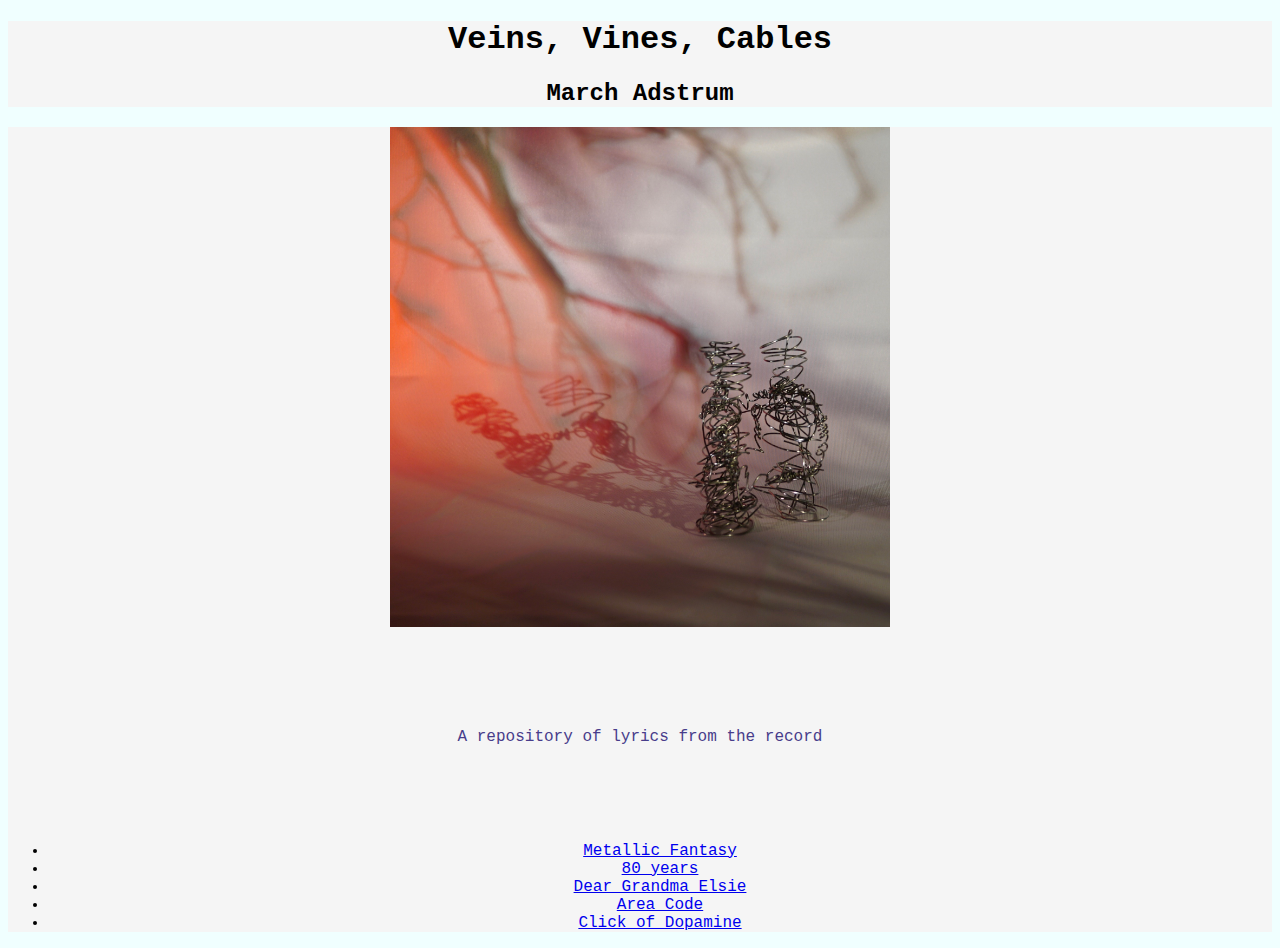
<file: index.html>
<!DOCTYPE html>

<html lang="en">
  <head>
    <meta charset="utf-8" />

    <title>week 8 - mobile CYOA</title>

    <link rel="stylesheet" href="style.css" />
  </head>

  <body>

  <div id="title">
    <h1> Veins, Vines, Cables</h1>
    <h2> March Adstrum</h2>
    </div>

  <div id="section 1">
    <img src="assets/DSC04341.jpeg" width="500px">
    <p class="custom">
      A repository of lyrics from the record 
    </p>
    <p>

      
    </p>
    
  <ul id="morning_night">
    <li><a href="morning.html">Metallic Fantasy</a></li>
    <li><a href="night.html">80 years</a></li>
    <li><a href="deargrandmaelsie.html">Dear Grandma Elsie</a></li>
    <li><a href="areacode.html">Area Code</a></li>
    <li><a href="clickofdopamine.html">Click of Dopamine</a></li>

    </ul>
    </div>
  </body>
</html>
</file>
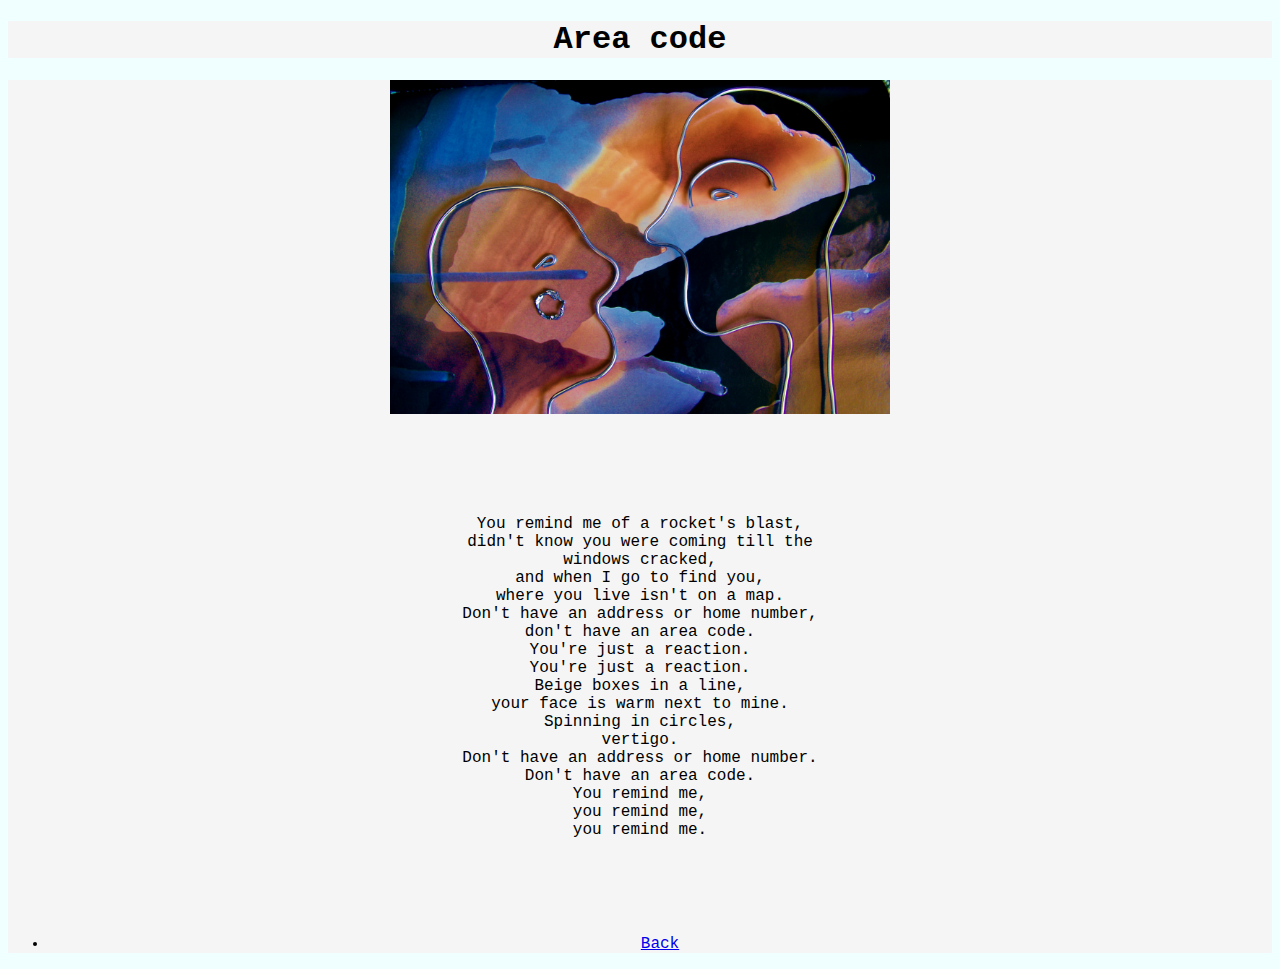
<file: areacode.html>
<!DOCTYPE html>

<html lang="en">
  <head>
    <meta charset="utf-8" />

    <title>week 8 - mobile CYOA</title>

    <link rel="stylesheet" href="style.css" />
  </head>

  <body>
  <div id="title">
    <h1> Area code</h1>
    
    </div>
     <div id="section 1">
    <img src="assets/DSC04635.jpeg" width="500px">
  <div id="section 1">
    <p>
      <div> You remind me of a rocket's blast, </div>
      <div> didn't know you were coming till the </div>
     <div>  windows cracked, </div>
     <div>  and when I go to find you,</div>
     <div>  where you live isn't on a map. </div>
      <div> Don't have an address or home number,</div>
      <div>  don't have an area code.</div>
       <div>  You're just a reaction. </div>
       <div>  You're just a reaction. </div>
       <div>  Beige boxes in a line,</div>
        <div> your face is warm next to mine.</div>
       <div>  Spinning in circles,</div>
       <div>  vertigo.</div>
       <div>  Don't have an address or home number. </div>
       <div>  Don't have an area code. </div>
       <div>  You remind me, </div>
        <div> you remind me, </div>
        <div> you remind me.</div>
    </p>
    
  <ul id="shower_walk">
    <li><a href="index.html">Back</a></li>
    
    
    </ul>
    </div>
  </body>
</html>
</file>
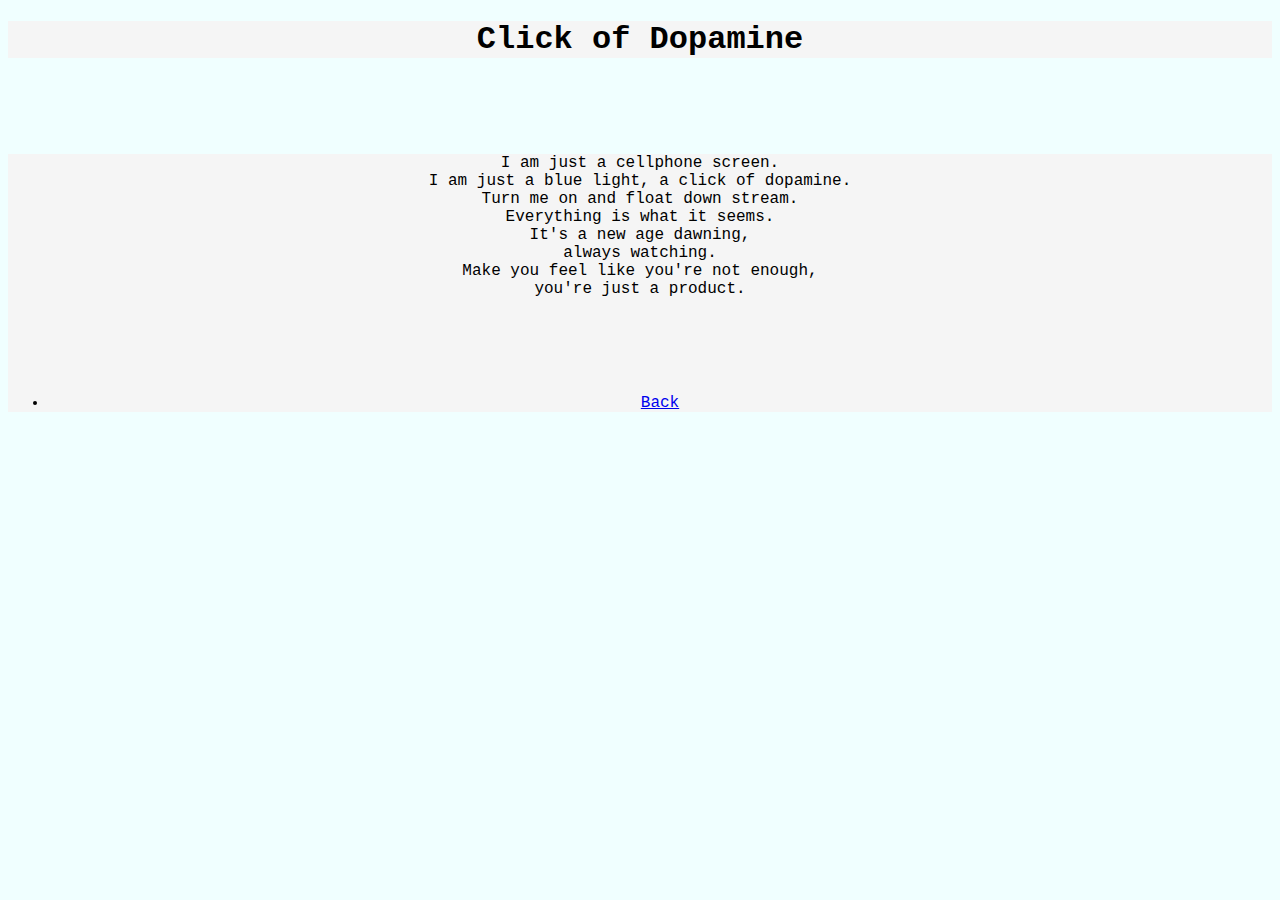
<file: clickofdopamine.html>
<!DOCTYPE html>

<html lang="en">
  <head>
    <meta charset="utf-8" />

    <title>week 8 - mobile CYOA</title>

    <link rel="stylesheet" href="style.css" />
  </head>

  <body>
  <div id="title">
    <h1> Click of Dopamine</h1>
   
    </div>


  <div id="section 1">
    <p>
     <div>  I am just a cellphone screen. </div>
     <div>  I am just a blue light, a click of dopamine.</div> 
     <div>  Turn me on and float down stream. </div>
     <div>  Everything is what it seems. </div>
     <div>  It's a new age dawning,</div>
     <div>  always watching.</div>
     <div>  Make you feel like you're not enough,</div>
     <div>  you're just a product. </div>
    </p>
    
  <ul id="shower_walk">
    <li><a href="index.html">Back</a></li>
  
    </ul>
    </div>
  </body>
</html>
</file>
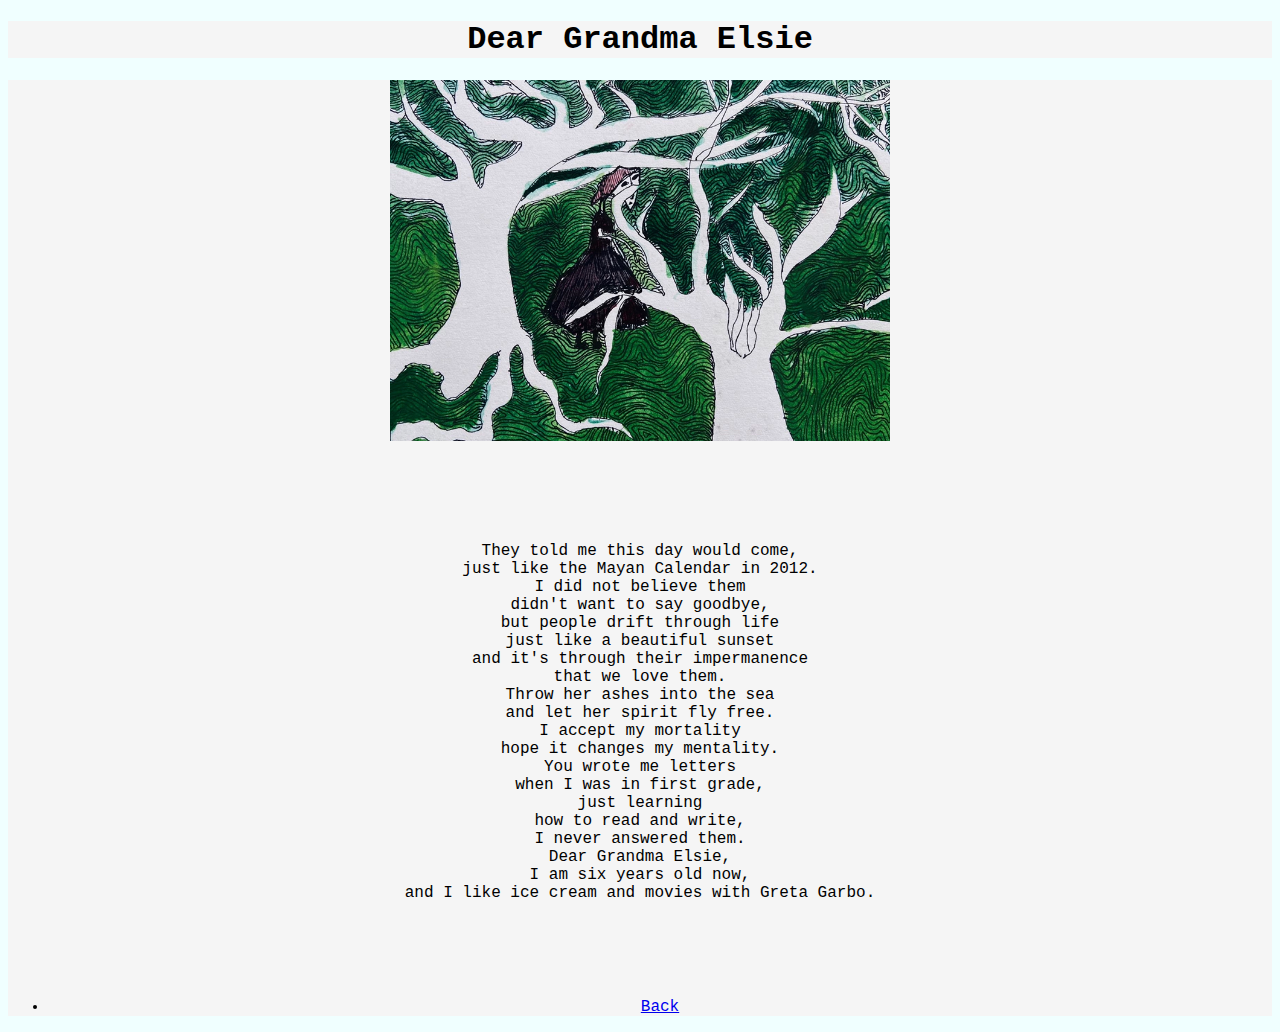
<file: deargrandmaelsie.html>
<!DOCTYPE html>

<html lang="en">
  <head>
    <meta charset="utf-8" />

    <title>week 8 - mobile CYOA</title>

    <link rel="stylesheet" href="style.css" />
  </head>

  <body>
  <div id="title">
    <h1> Dear Grandma Elsie </h1>
   
    </div>
     <div id="section 1">
    <img src="assets/IMG_2238.jpeg" width="500px">
  <div id="section 1">
    <p>
       <div> They told me this day would come, </div>
     <div>  just like the Mayan Calendar in 2012. </div>
     <div>  I did not believe them </div>
     <div>  didn't want to say goodbye,</div>
      <div> but people drift through life </div>
      <div> just like a beautiful sunset </div>
      <div> and it's through their impermanence </div>
      <div> that we love them. </div>
      <div> Throw her ashes into the sea </div>
     <div>  and let her spirit fly free. </div>
      <div> I accept my mortality </div>
      <div>  hope it changes my mentality. </div>
      <div> You wrote me letters </div>
      <div> when I was in first grade, </div>
      <div> just learning </div>
      <div> how to read and write,</div> 
      <div> I never answered them. </div>
      <div> Dear Grandma Elsie, </div>
      <div> I am six years old now, </div>
      <div> and I like ice cream and movies with Greta Garbo. </div>


    </p>
    
  <ul id="shower_walk">
    <li><a href="index.html">Back</a></li>
   
    
    </ul>
    </div>
  </body>
</html>
</file>
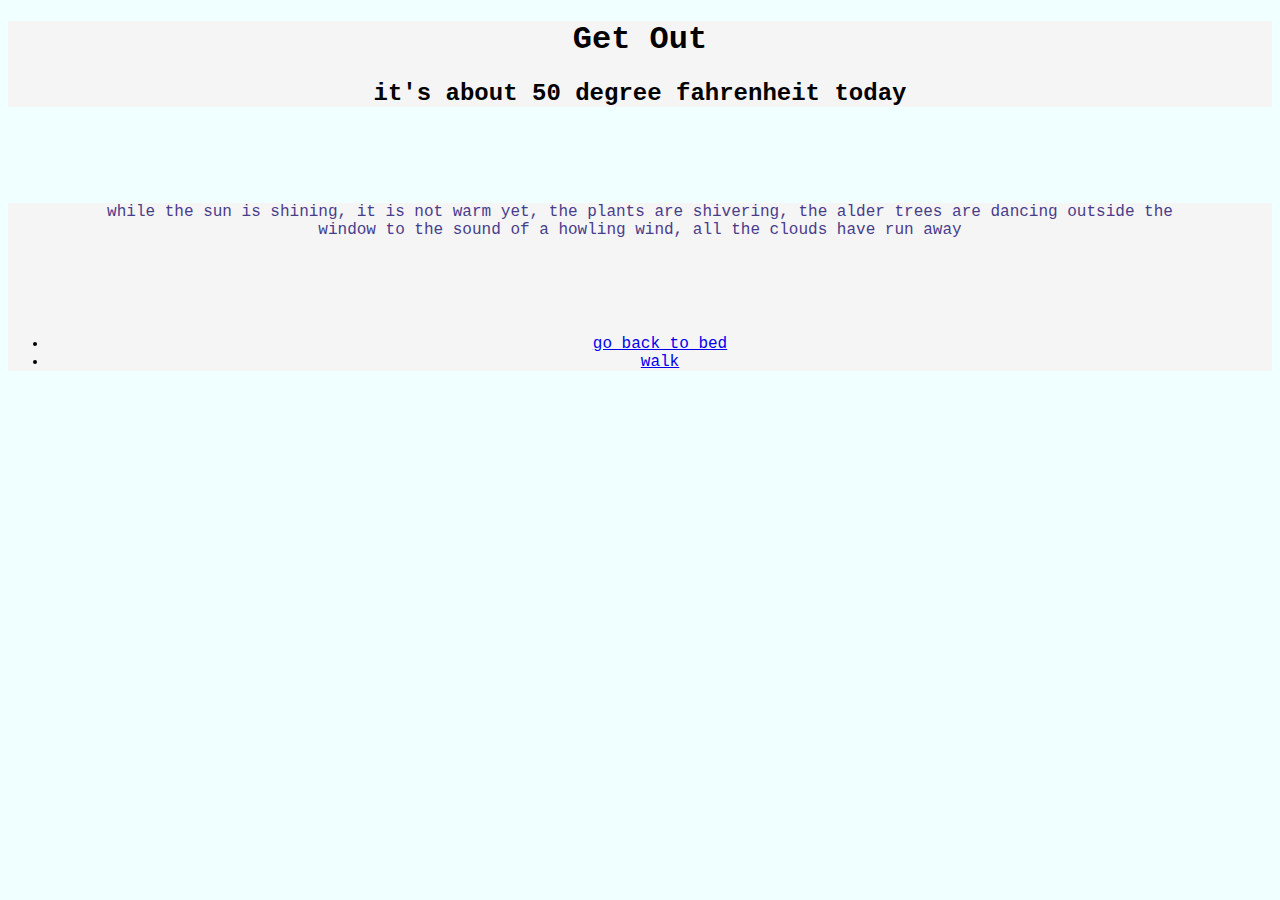
<file: getout.html>
<!DOCTYPE html>

<html lang="en">
  <head>
    <meta charset="utf-8" />

    <title>week 8 - mobile CYOA</title>

    <link rel="stylesheet" href="style.css" />
  </head>

  <body>
  <div id="title">
    <h1>Get Out</h1>
    <h2> it's about 50 degree fahrenheit today</h2>
    </div>
  <div id="section 1">
    <p>
      while the sun is shining, it is not warm yet, the plants are shivering, the alder trees are dancing outside the window to the sound of a howling wind, all the clouds have run away 
    </p>
    
  <ul id="shower_walk">
    <li><a href="night.html">go back to bed</a></li>
    <li><a href="walk.html">walk</a></li>
    
    </ul>
    </div>
  </body>
</html>
</file>
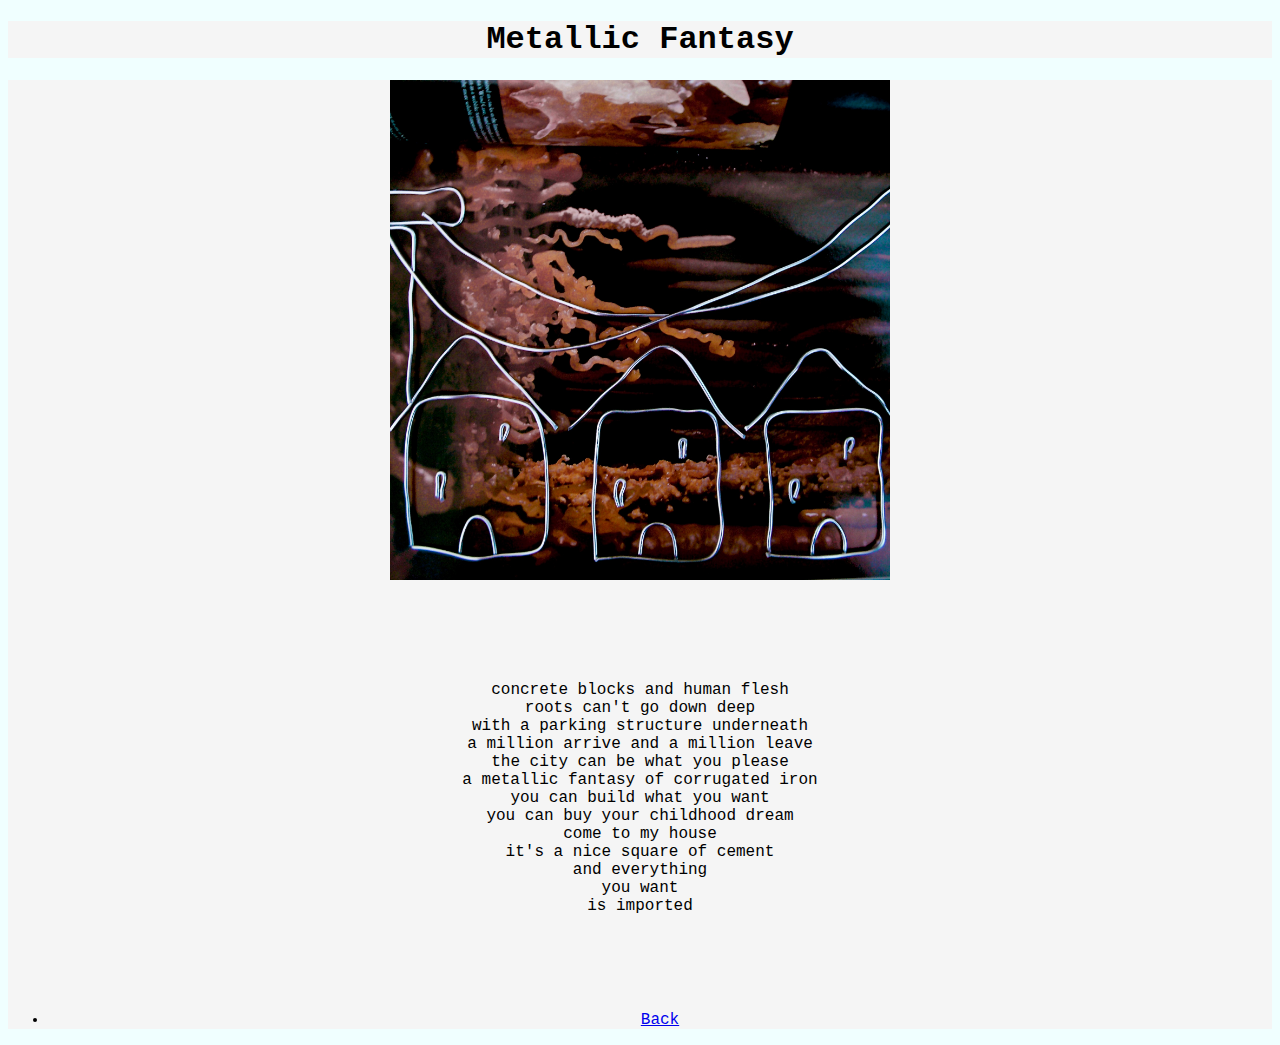
<file: morning.html>
<!DOCTYPE html>

<html lang="en">
  <head>
    <meta charset="utf-8" />

    <title>week 8 - mobile CYOA</title>

    <link rel="stylesheet" href="style.css" />
  </head>

  <body>
  <div id="title">
    <h1> Metallic Fantasy</h1>
    
    </div>
    <div id="section 1">
    <img src="assets/DSC04692.jpeg" width="500px">
  <div id="section 1">
    <p>
     <div> concrete blocks and human flesh </div>
     <div> roots can't go down deep </div>
     <div> with a parking structure underneath</div> 
     <div>a million arrive and a million leave </div> 
     <div>the city can be what you please </div> 
    <div> a metallic fantasy of corrugated iron </div> 
     <div>you can build what you want </div> 
     <div>you can buy your childhood dream</div> 
     <div>come to my house </div> 
     <div>it's a nice square of cement </div> 
     <div>and everything </div> 
     <div>you want </div> 
     <div>is imported </div> 


    </p>
    
  <ul id="shower_walk">
    <li><a href="index.html">Back</a></li>
    
    </ul>
    </div>
  </body>
</html>
</file>
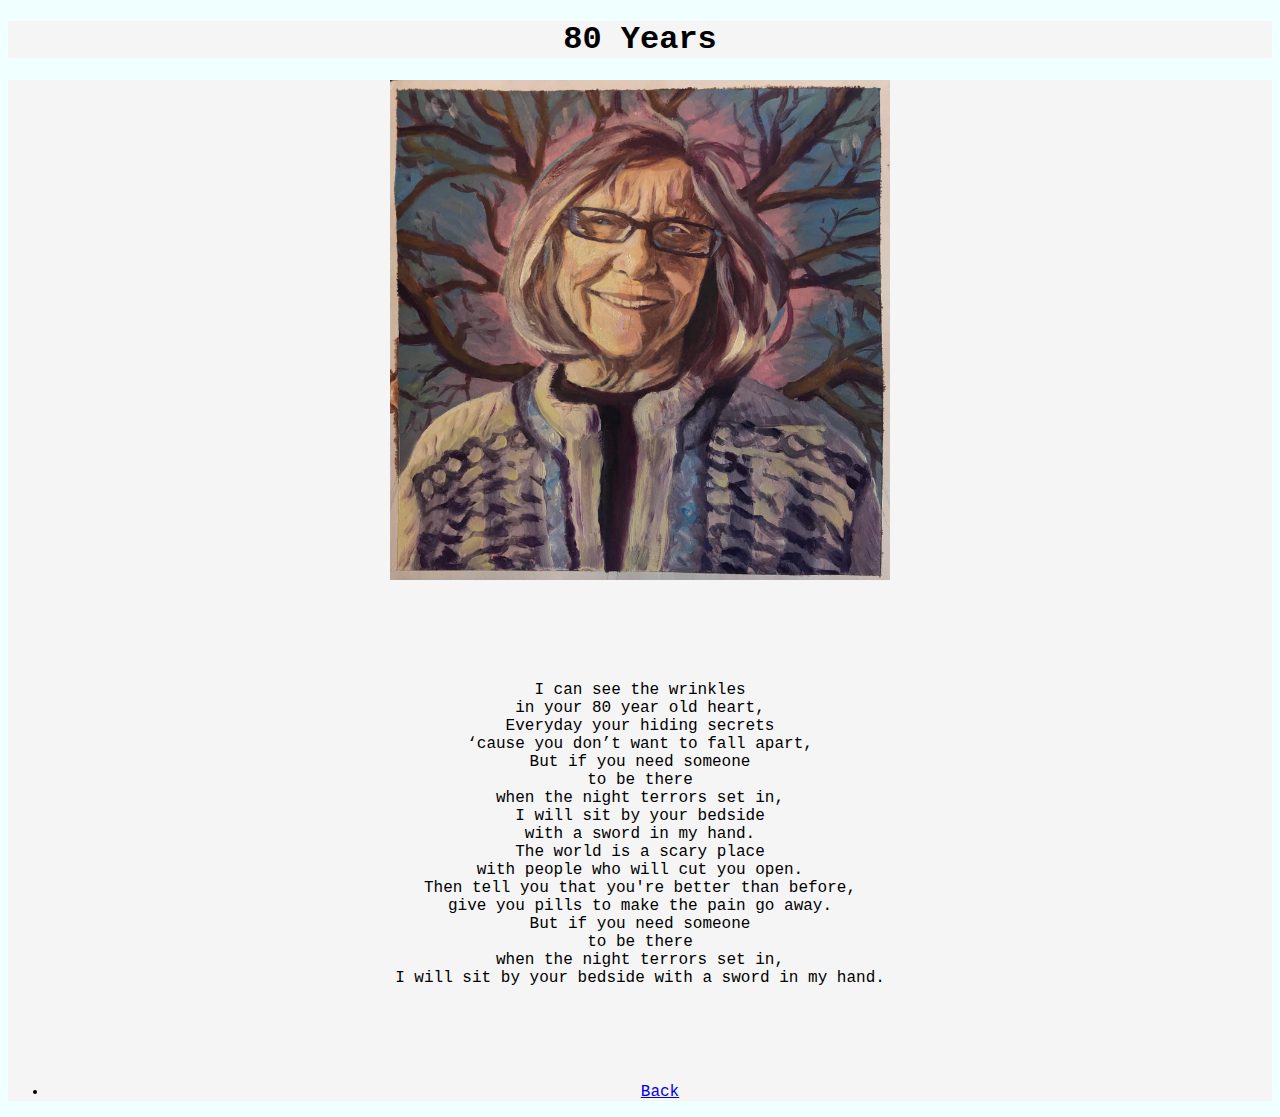
<file: night.html>
<!DOCTYPE html>

<html lang="en">
  <head>
    <meta charset="utf-8" />

    <title>week 8 - mobile CYOA</title>

    <link rel="stylesheet" href="style.css" />
  </head>

  <body>
  <div id="title">
    <h1> 80 Years </h1>
  
    </div>
     <div id="section 1">
    <img src="assets/IMG_9202.jpeg" width="500px">
  <div id="section 1">
    <p>
   <div> I can see the wrinkles </div>
   <div> in your 80 year old heart, </div>
   <div>Everyday your hiding secrets </div>
   <div>‘cause you don’t want to fall apart,</div>
   <div>But if you need someone </div>
   <div>to be there </div>
   <div>when the night terrors set in, </div>
   <div>I will sit by your bedside </div>
   <div>with a sword in my hand.</div>
  <div>The world is a scary place </div>
  <div>with people who will cut you open. </div>
  <div>Then tell you that you're better than before,</div>
   <div>give you pills to make the pain go away. </div>
   <div>But if you need someone </div>
   <div>to be there </div>
   <div>when the night terrors set in,</div>
   <div>I will sit by your bedside with a sword in my hand.</div>


    </p>
    
    
  <ul id="morning_night">
    <li><a href="index.html">Back</a></li>
    
    </ul>
    </div>
  </body>
</html>
</file>
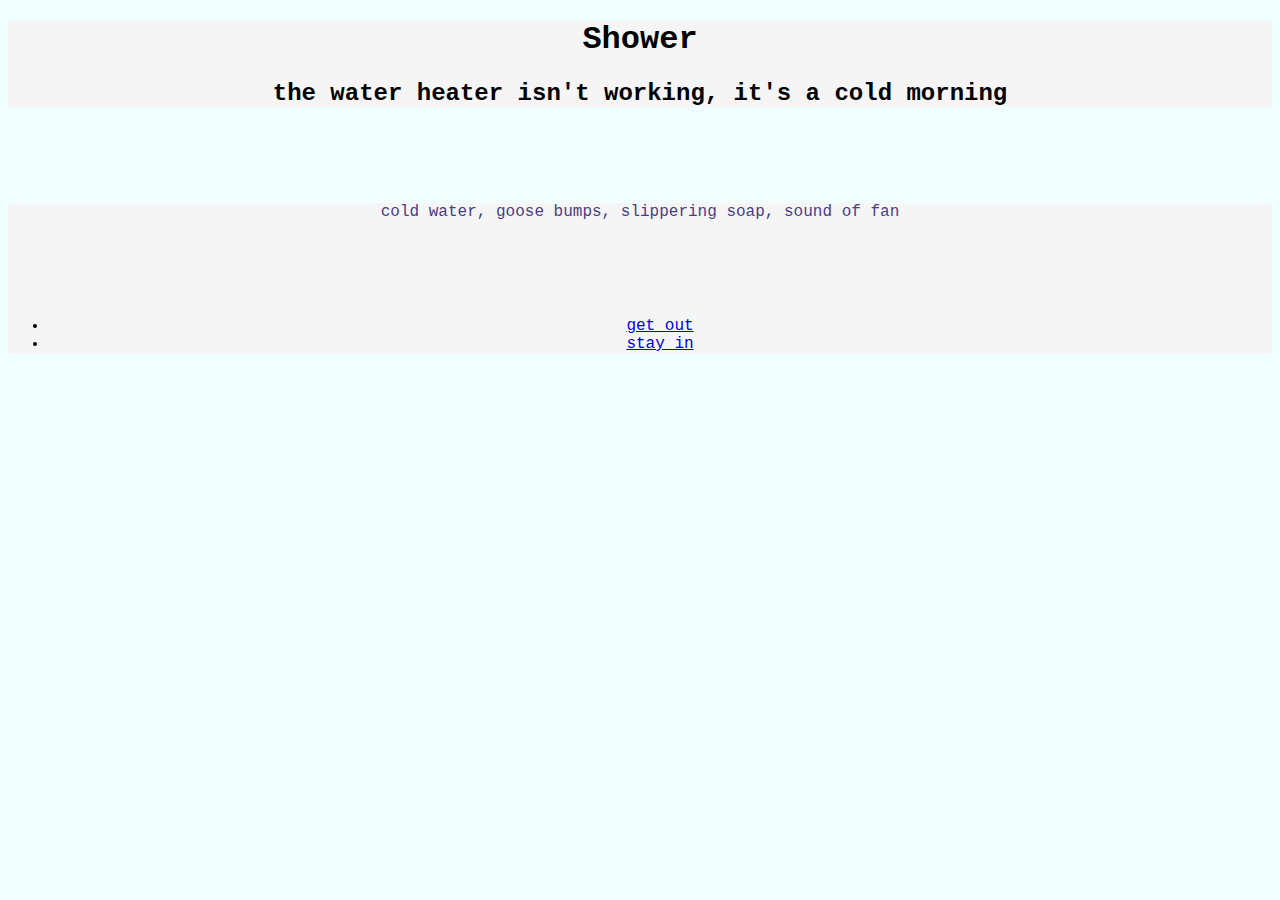
<file: shower1.html>
<!DOCTYPE html>

<html lang="en">
  <head>
    <meta charset="utf-8" />

    <title>week 8 - mobile CYOA</title>

    <link rel="stylesheet" href="style.css" />
  </head>

  <body>
  <div id="title">
    <h1>Shower</h1>
    <h2> the water heater isn't working, it's a cold morning</h2>
    </div>
  <div id="section 1">
    <p>
      cold water, goose bumps, slippering soap, sound of fan  
    </p>
    
  <ul id="shower_walk">
    <li><a href="getout.html">get out</a></li>
    <li><a href="stayin.html">stay in</a></li>
    
    </ul>
    </div>
  </body>
</html>
</file>
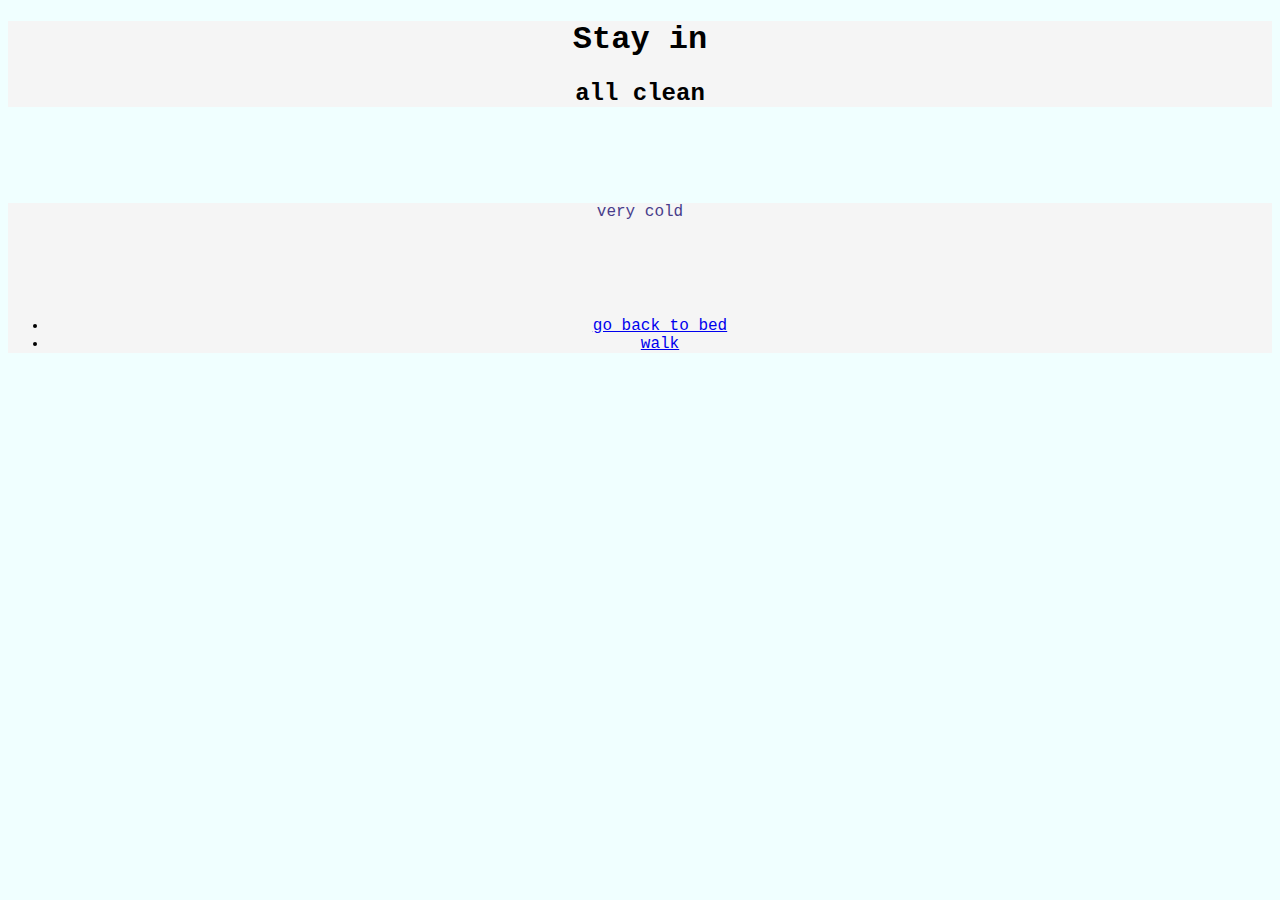
<file: stayin.html>
<!DOCTYPE html>

<html lang="en">
  <head>
    <meta charset="utf-8" />

    <title>week 8 - mobile CYOA</title>

    <link rel="stylesheet" href="style.css" />
  </head>

  <body>
  <div id="title">
    <h1> Stay in </h1>
    <h2> all clean </h2>
    </div>
  <div id="section 1">
    <p>
      very cold 
    </p>
    
  <ul id="shower_walk">
    <li><a href="night.html">go back to bed</a></li>
    <li><a href="walk.html">walk</a></li>
    
    </ul>
    </div>
  </body>
</html>
</file>
<file: style.css>
#title {
  text-align: center; }

html {}


body {
 background-color: azure;
}



  p {
    color:darkslateblue;
   margin: 6rem;
  }
  div { 
     background-color: whitesmoke;
     text-align: center; 
     font-family: courier new;
     font-color: green;


   }



   }
.custom {
  font-family: verdana;

}
</file>
